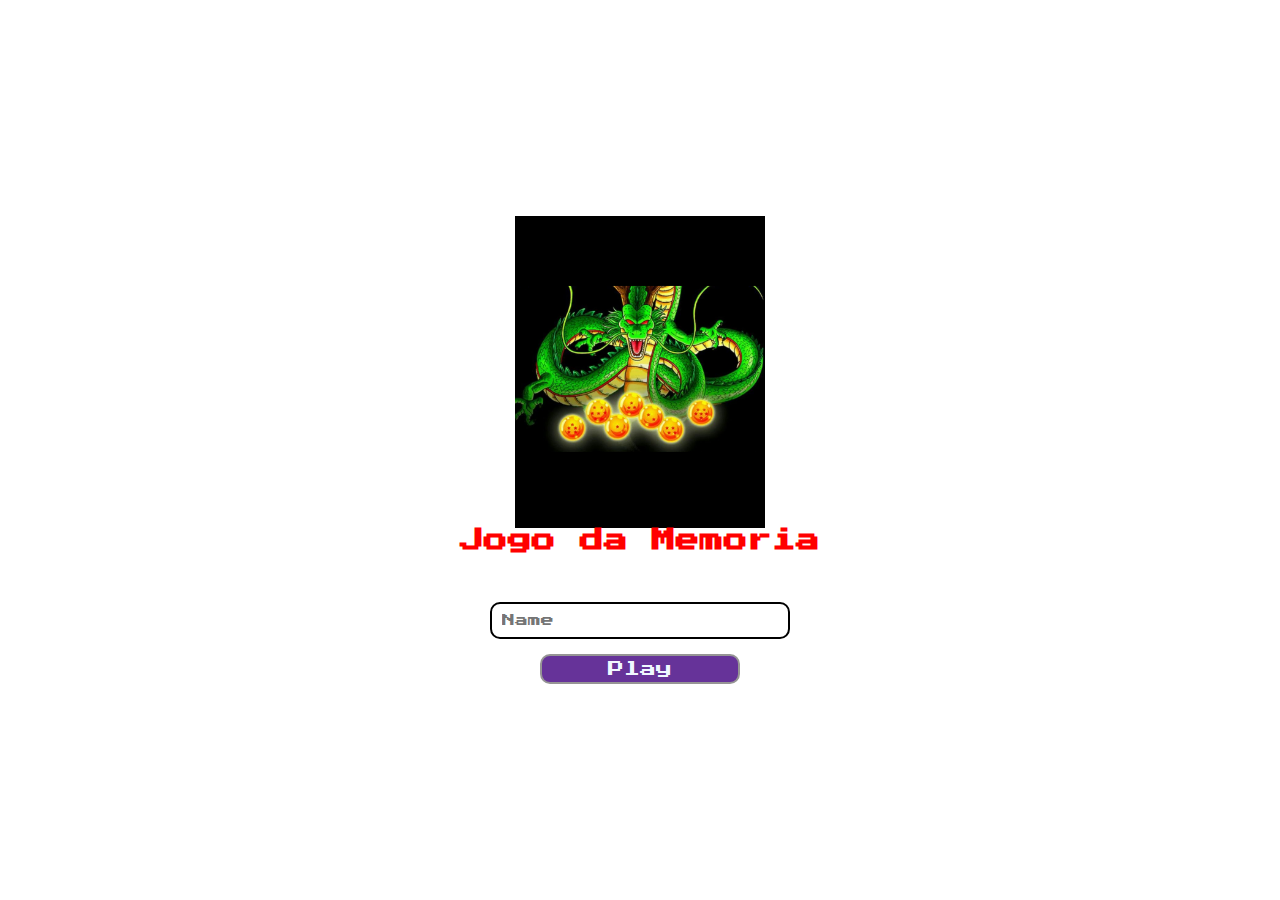
<file: index.html>
<!DOCTYPE html>
<html lang="en">
<head>
    <meta charset="UTF-8">
    <meta name="viewport" content="width=device-width, initial-scale=1.0">

    <link rel="stylesheet" href="./css/reset.css">
    <link rel="stylesheet" href="./css/login.css">

    <script defer src="./js/login.js"></script>

    <title>Jogo da Memoria | login </title>
</head>
<body>
  
    <form class="login-form">

      <div class="login__header">
      <img src="/imagem/esferas.png" alt="esferas">
      <h1>Jogo da Memoria</h1>
      </div>

        <input type="text" placeholder="Name" class="login__input">
        <button type="submit" class="login__button" disabled>Play</button>

      </form>  

</body>
</html>
</file>
<file: css/login.css>
.login-form {
  align-items: center;
  display: flex;
  flex-direction: column;
  height: 100vh;
  justify-content: center;
  }
  
  .login__header {
      align-items: center;
      display: flex;
      flex-direction: column;
      justify-content: center;
      margin-bottom: 50px;
  }
  
  .login__header img {
      width: 250px;
  }
  


  .login__header h1 {
      color: red;
      font-size: 1.5em;
  }
  
  .login__input {
      border: 2px solid black;
      border-radius: 10px;
      color: black;
      font-size: small;
      margin-bottom: 15px;
      max-width: 300px;
      outline: none;
      padding: 10px;
      width: 100%;
  }
  
  .login__button {
      background-color: red;
      border: 3px solid #b2df28;
      border-radius: 10px;
      color: aliceblue;
      cursor: pointer;
      font-size: 1em;
      max-width: 200px;
      padding: 5px;
      width: 100%;
  }
  
  .login__button:disabled {
      background-color:rebeccapurple;
      border: 2px solid #969595;
      color: aliceblue;
      cursor: auto;
  }
</file>
